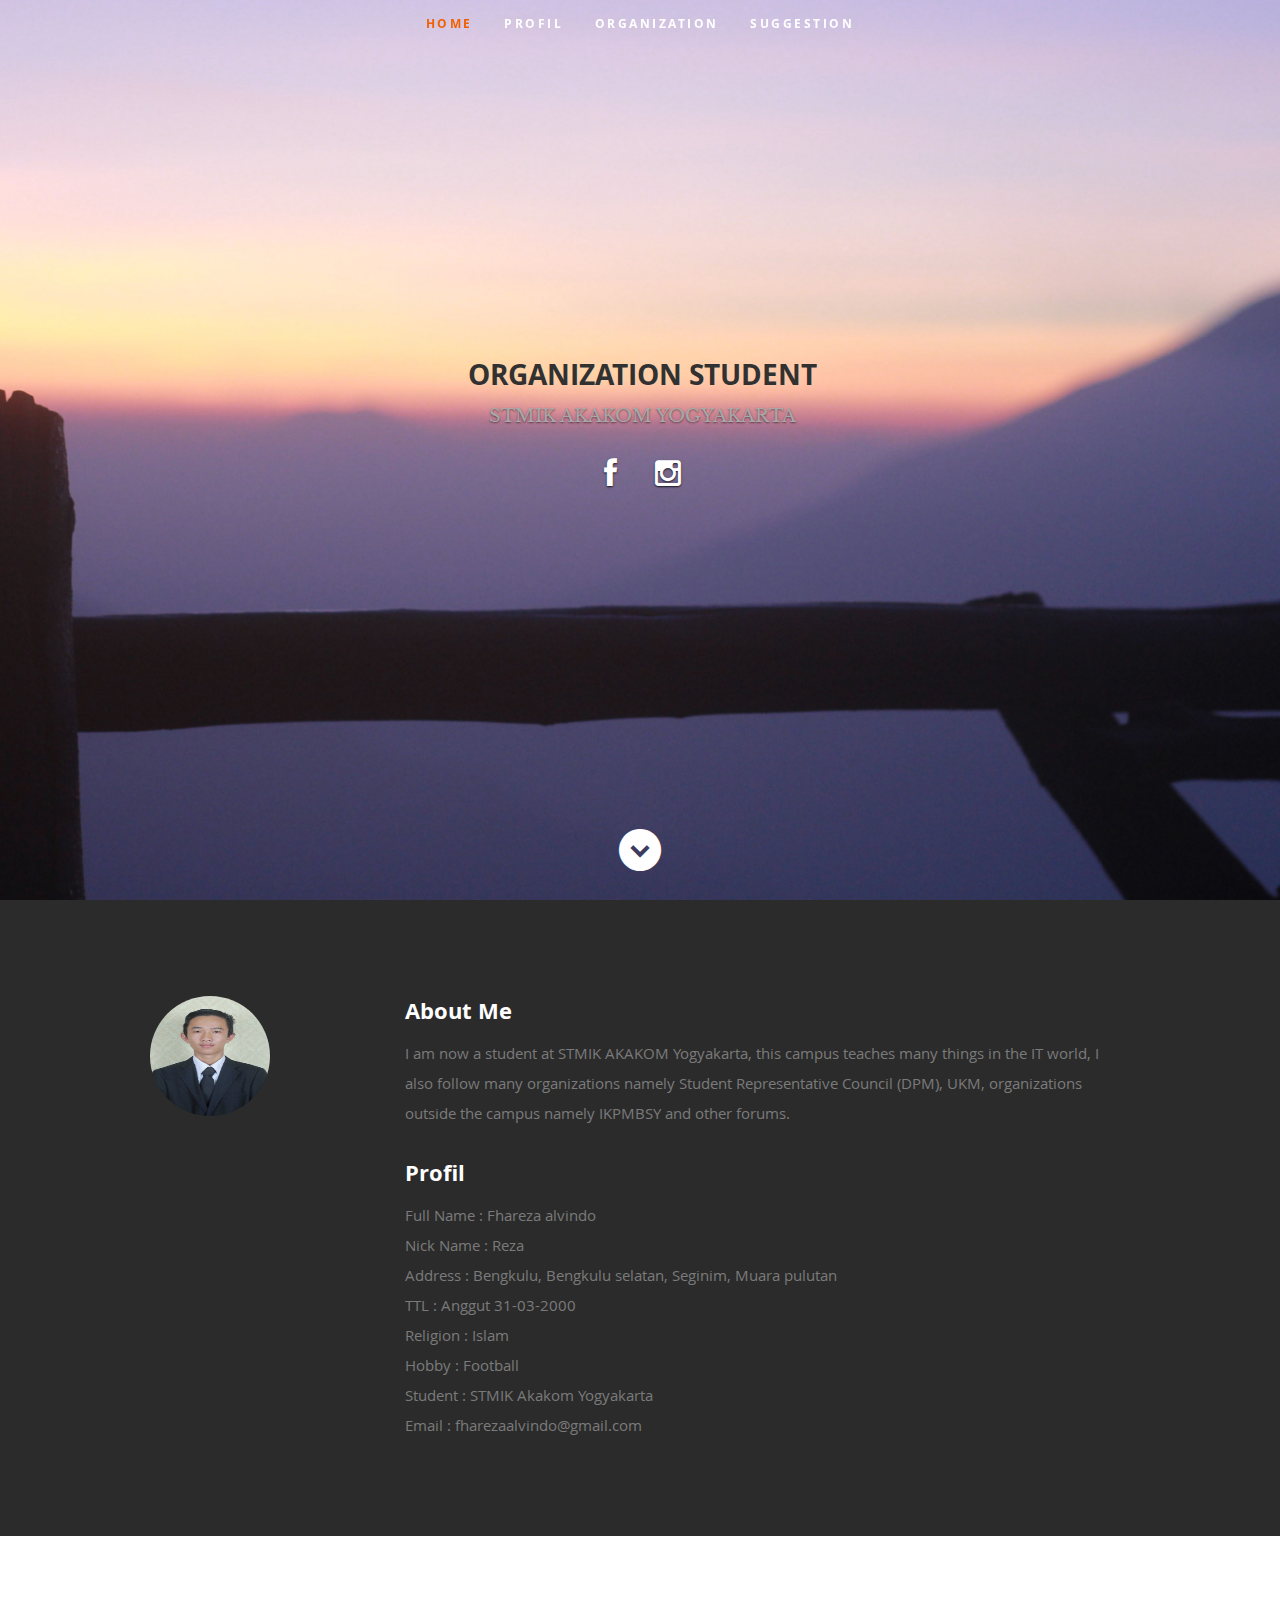
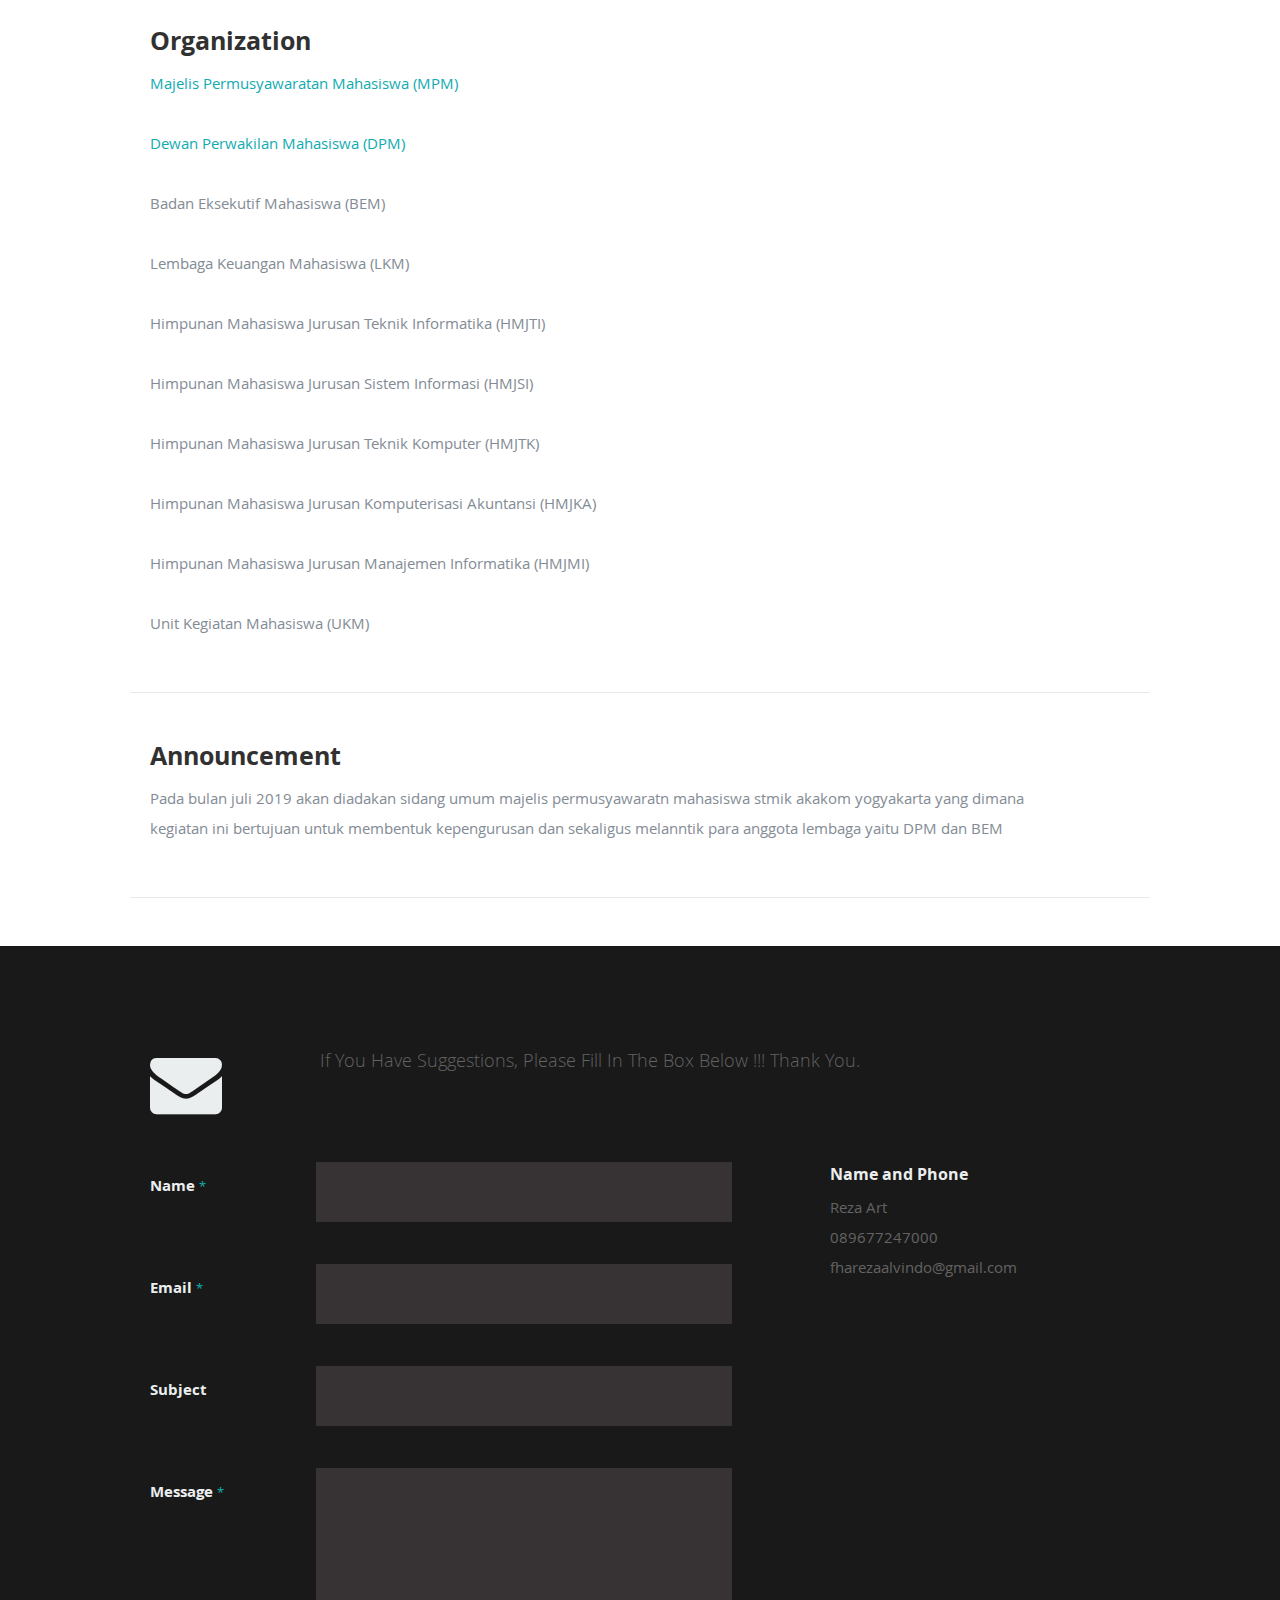
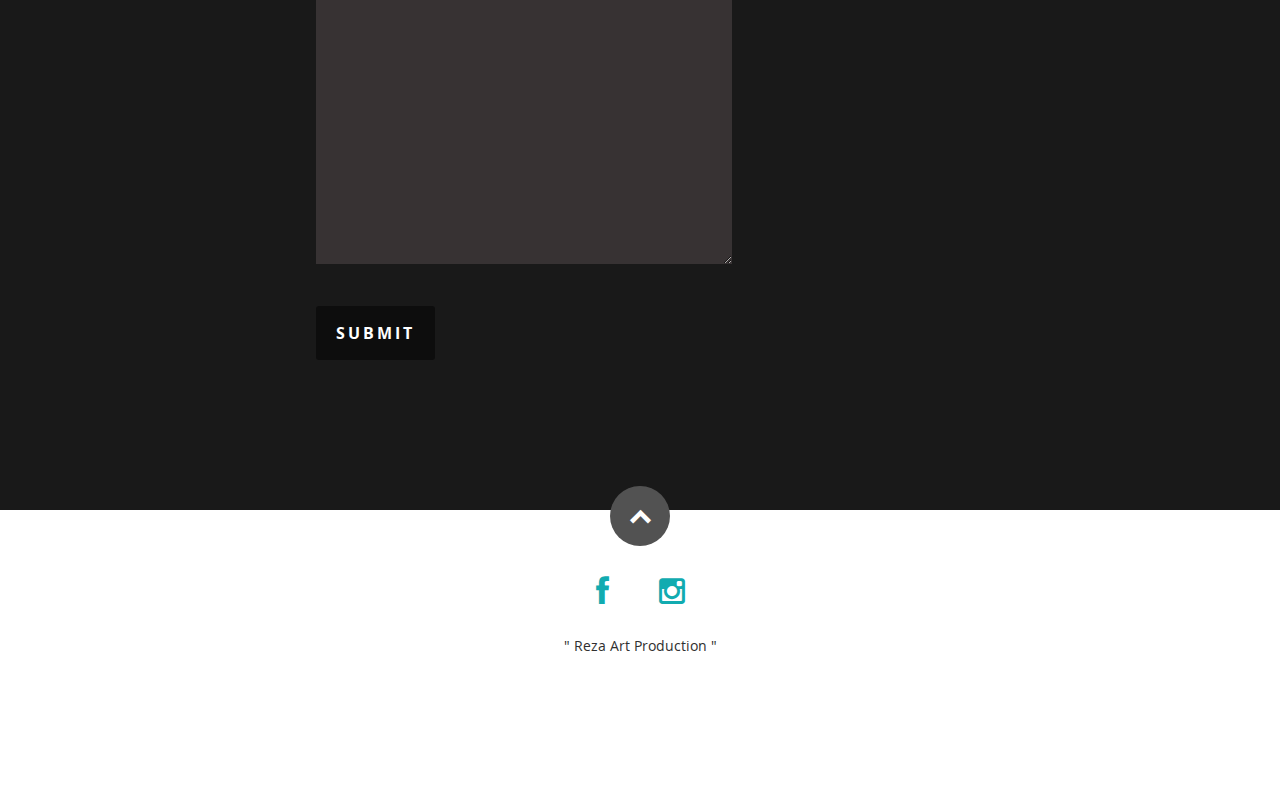
<file: index.html>
<!DOCTYPE html>
<html class="no-js" lang="en">
<head>

   <!--- Basic Page Needs
   ================================================== -->
   <meta charset="utf-8">
	<title>Organization Student</title>
	<meta name="description" content="">
	<meta name="author" content="">

   <!-- Mobile Specific Metas
   ================================================== -->
	<meta name="viewport" content="width=device-width, initial-scale=1, maximum-scale=1">

	<!-- CSS
    ================================================== -->
   <link rel="stylesheet" href="css/default.css">
	<link rel="stylesheet" href="css/layout.css">
   <link rel="stylesheet" href="css/media-queries.css">
   <link rel="stylesheet" href="css/magnific-popup.css">

   <!-- Script
   ================================================== -->
	<script src="js/modernizr.js"></script>

   <!-- Favicons
	================================================== -->
	<link rel="shortcut icon" href="overlay-zoom.png" >

</head>

<body>

   <!-- Header
   ================================================== -->
   <header id="home">

      <nav id="nav-wrap">

         <a class="mobile-btn" href="#nav-wrap" title="Show navigation">Show navigation</a>
	      <a class="mobile-btn" href="#" title="Hide navigation">Hide navigation</a>

         <ul id="nav" class="nav">
            <li class="current"><a class="smoothscroll" href="#home">Home</a></li>
            <li><a class="smoothscroll" href="#about">Profil</a></li>
	         <li><a class="smoothscroll" href="#resume">Organization</a></li>
            <li><a class="smoothscroll" href="#contact">Suggestion</a></li>
         </ul> <!-- end #nav -->

      </nav> <!-- end #nav-wrap -->

      <div class="row banner">
         <div class="banner-text">
            <h2 class="responsive-headline ">ORGANIZATION STUDENT</h2>
            <h3 class="responsive-headline">STMIK AKAKOM YOGYAKARTA</h3>
            <ul class="social">
               <li><a href="#"><i class="fa fa-facebook"></i></a></li>
               <li><a href="#"><i class="fa fa-instagram"></i></a></li>
            </ul>
         </div>
      </div>

      <p class="scrolldown">
         <a class="smoothscroll" href="#about"><i class="icon-down-circle"></i></a>
      </p>

   </header> <!-- Header End -->


   <!-- About Section
   ================================================== -->
   <section id="about">

      <div class="row">

         <div class="three columns">

            <img class="profile-pic"  src="images/baru.jpg" alt="" />

         </div>

         <div class="nine columns main-col">

            <h2>About Me</h2>

            <p>I am now a student at STMIK AKAKOM Yogyakarta, this campus teaches many things in the IT world, I also follow many organizations namely Student Representative Council (DPM), UKM, organizations outside the campus namely IKPMBSY and other forums.
            </p>

            <div class="row">

               <div class="columns Profil">

                  <h2>Profil</h2>
                  <p class="address">
						   <span>Full Name : Fhareza alvindo</span><br>
						   <span>Nick Name : Reza</span><br>
                     <span>Address   : Bengkulu, Bengkulu selatan, Seginim, Muara pulutan</span><br>
						   <span>TTL       : Anggut 31-03-2000</span><br>
                     <span>Religion  : Islam</span><br>
                     <span>Hobby     : Football</span><br>
                     <span>Student   : STMIK Akakom Yogyakarta</span><br>
                     <span>Email     : fharezaalvindo@gmail.com</span>
					   </p>

               </div>

            </div> <!-- end row -->

         </div> <!-- end .main-col -->

      </div>

   </section> <!-- About Section End-->


   <!-- Resume Section
   ================================================== -->
   <section id="resume">

      <!-- Education
      ----------------------------------------------- -->
      <div class="row education">

         <div class="twelve columns main-col">

            <div class="row item">

               <div class="twelve columns">

                  <h3>Organization</h3>
                  <p>
                     <a href="MPM.html"> Majelis Permusyawaratan Mahasiswa (MPM)</a>
                  </p>
                  <p>
                     <a href="DPM.html"> Dewan Perwakilan Mahasiswa (DPM)</a>
                  </p>
                  <p>
                     Badan Eksekutif Mahasiswa (BEM)
                  </p>
                  <p>
                     Lembaga Keuangan Mahasiswa (LKM)
                  </p>
                  <p>
                     Himpunan Mahasiswa Jurusan Teknik Informatika (HMJTI)
                  </p>
                  <p>
                     Himpunan Mahasiswa Jurusan Sistem Informasi (HMJSI)
                  </p>
                  <p>
                     Himpunan Mahasiswa Jurusan Teknik Komputer (HMJTK)
                  </p>
                  <p>
                     Himpunan Mahasiswa Jurusan Komputerisasi Akuntansi (HMJKA)
                  </p>
                  <p>
                     Himpunan Mahasiswa Jurusan Manajemen Informatika (HMJMI)
                  </p>
                  <p>
                     Unit Kegiatan Mahasiswa (UKM)
                  </p>

               </div>

            </div> <!-- item end -->

         </div> <!-- main-col end -->

      </div> <!-- End Education -->


      <!-- Work
      ----------------------------------------------- -->
      <div class="row work">

         <div class="twelve columns main-col">

            <div class="row item">

               <div class="twelve columns">

                  <h3>Announcement</h3>
                  <p>
                  Pada bulan juli 2019 akan diadakan sidang umum majelis permusyawaratn mahasiswa stmik akakom yogyakarta yang dimana kegiatan ini bertujuan untuk membentuk kepengurusan dan sekaligus melanntik para anggota lembaga yaitu DPM dan BEM 
                  </p>

               </div>

            </div> <!-- item end -->

         </div> <!-- main-col end -->

      </div> <!-- End Work -->

   <!-- Contact Section
   ================================================== -->
   <section id="contact">

         <div class="row section-head">

            <div class="two columns header-col">

               <h1><span>Get In Touch.</span></h1>

            </div>

            <div class="ten columns">

                  <p class="lead">If You Have Suggestions, Please Fill In The Box Below !!! Thank You.
                  </p>

            </div>

         </div>

         <div class="row">

            <div class="eight columns">

               <!-- form -->
               <form action="" method="post" id="contactForm" name="contactForm">
               <fieldset>

                  <div>
                     <label for="contactName">Name <span class="required">*</span></label>
                     <input type="text" value="" size="35" id="contactName" name="contactName">
                  </div>

                  <div>
                     <label for="contactEmail">Email <span class="required">*</span></label>
                     <input type="text" value="" size="35" id="contactEmail" name="contactEmail">
                  </div>

                  <div>
                     <label for="contactSubject">Subject</label>
                     <input type="text" value="" size="35" id="contactSubject" name="contactSubject">
                  </div>

                  <div>
                     <label for="contactMessage">Message <span class="required">*</span></label>
                     <textarea cols="50" rows="15" id="contactMessage" name="contactMessage"></textarea>
                  </div>

                  <div>
                     <button class="submit">Submit</button>
                     <span id="image-loader">
                        <img alt="" src="images/loader.gif">
                     </span>
                  </div>

               </fieldset>

               </form> <!-- Form End -->

            </div>


            <aside class="four columns footer-widgets">

               <div class="widget widget_contact">

                  <h4>Name and Phone</h4>
                  <p class="address">
                     Reza Art<br>
                     089677247000<br>
                     <span>fharezaalvindo@gmail.com</span>
                  </p>

               </div>

            </aside>

      </div>

   </section> <!-- Contact Section End-->

   <!-- footer
   ================================================== -->
   <footer>

      <div class="row">

         <div class="twelve columns">

            <ul class="social-links">
               <li><a href="#"><i class="fa fa-facebook"></i></a></li>
               <li><a href="#"><i class="fa fa-instagram"></i></a></li>
            </ul>

            <ul class="name">
               <li> " Reza Art Production " </li>
            </ul>

         </div>

         <div id="go-top"><a class="smoothscroll" title="Back to Top" href="#home"><i class="icon-up-open"></i></a></div>

      </div>

   </footer> <!-- Footer End-->

   <!-- Java Script
   ================================================== -->
   <script src="http://ajax.googleapis.com/ajax/libs/jquery/1.10.2/jquery.min.js"></script>
   <script>window.jQuery || document.write('<script src="js/jquery-1.10.2.min.js"><\/script>')</script>
   <script type="text/javascript" src="js/jquery-migrate-1.2.1.min.js"></script>

   <script src="js/jquery.flexslider.js"></script>
   <script src="js/waypoints.js"></script>
   <script src="js/jquery.fittext.js"></script>
   <script src="js/magnific-popup.js"></script>
   <script src="js/init.js"></script>

</body>

</html>
</file>
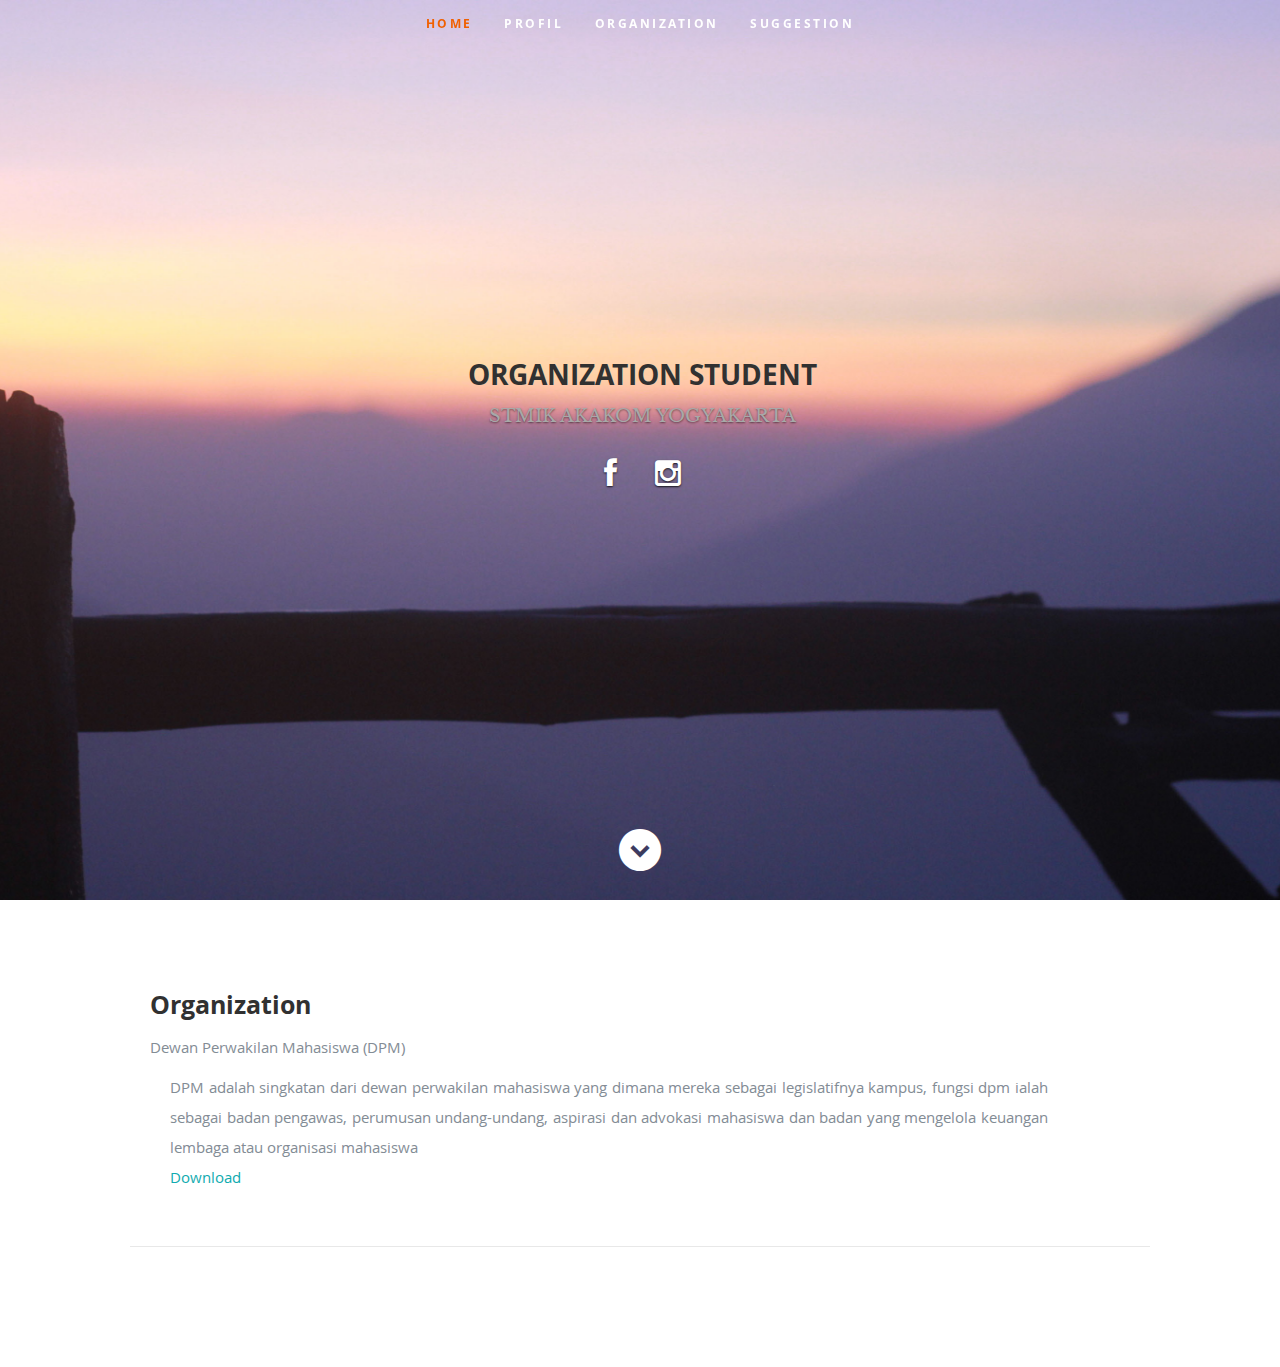
<file: DPM.html>
<!DOCTYPE html>
<html class="no-js" lang="en">
<head>

   <!--- Basic Page Needs
   ================================================== -->
   <meta charset="utf-8">
	<title>Organization Student</title>
	<meta name="description" content="">
	<meta name="author" content="">

   <!-- Mobile Specific Metas
   ================================================== -->
	<meta name="viewport" content="width=device-width, initial-scale=1, maximum-scale=1">

	<!-- CSS
    ================================================== -->
   <link rel="stylesheet" href="css/default.css">
	<link rel="stylesheet" href="css/layout.css">
   <link rel="stylesheet" href="css/media-queries.css">
   <link rel="stylesheet" href="css/magnific-popup.css">

   <!-- Script
   ================================================== -->
	<script src="js/modernizr.js"></script>

   <!-- Favicons
	================================================== -->
	<link rel="shortcut icon" href="overlay-zoom.png" >

</head>

<body>

   <!-- Header
   ================================================== -->
   <header id="home">

      <nav id="nav-wrap">

         <a class="mobile-btn" href="#nav-wrap" title="Show navigation">Show navigation</a>
	      <a class="mobile-btn" href="#" title="Hide navigation">Hide navigation</a>

         <ul id="nav" class="nav">
            <li class="current"><a class="" href="index.html#home">Home</a></li>
            <li><a class="" href="index.html#about">Profil</a></li>
	         <li><a class="smoothscroll" href="#resume">Organization</a></li>
            <li><a class="" href="index.html#contact">Suggestion</a></li>
         </ul> <!-- end #nav -->

      </nav> <!-- end #nav-wrap -->

      <div class="row banner">
         <div class="banner-text">
            <h2 class="responsive-headline">ORGANIZATION STUDENT</h2>
            <h3 class="responsive-headline">STMIK AKAKOM YOGYAKARTA</h3>
            <ul class="social">
               <li><a href="#"><i class="fa fa-facebook"></i></a></li>
               <li><a href="#"><i class="fa fa-instagram"></i></a></li>
            </ul>
         </div>
      </div>

      <p class="scrolldown">
         <a class="smoothscroll" href="#about"><i class="icon-down-circle"></i></a>
      </p>

   </header> <!-- Header End -->

   <!-- Resume Section
   ================================================== -->
   <section id="resume">

      <!-- Education
      ----------------------------------------------- -->
      <div class="row education">

         <div class="twelve columns main-col">

            <div class="row item">

               <div class="twelve columns">

                  <h3>Organization</h3>
                  <p>
                     Dewan Perwakilan Mahasiswa (DPM)
                  </p>
                 <p class="mpm" > DPM adalah singkatan dari dewan perwakilan mahasiswa yang dimana mereka sebagai legislatifnya kampus, fungsi dpm ialah sebagai badan pengawas, perumusan undang-undang, aspirasi dan advokasi mahasiswa dan badan yang mengelola keuangan lembaga atau organisasi mahasiswa <br>
               <a href="fa.docx" class="downdpm">Download</a></p>


               </div>

            </div> <!-- item end -->

         </div> <!-- main-col end -->

      </div> <!-- End Education -->

   <!-- Java Script
   ================================================== -->
   <script src="http://ajax.googleapis.com/ajax/libs/jquery/1.10.2/jquery.min.js"></script>
   <script>window.jQuery || document.write('<script src="js/jquery-1.10.2.min.js"><\/script>')</script>
   <script type="text/javascript" src="js/jquery-migrate-1.2.1.min.js"></script>

   <script src="js/jquery.flexslider.js"></script>
   <script src="js/waypoints.js"></script>
   <script src="js/jquery.fittext.js"></script>
   <script src="js/magnific-popup.js"></script>
   <script src="js/init.js"></script>

</body>

</html>
</file>
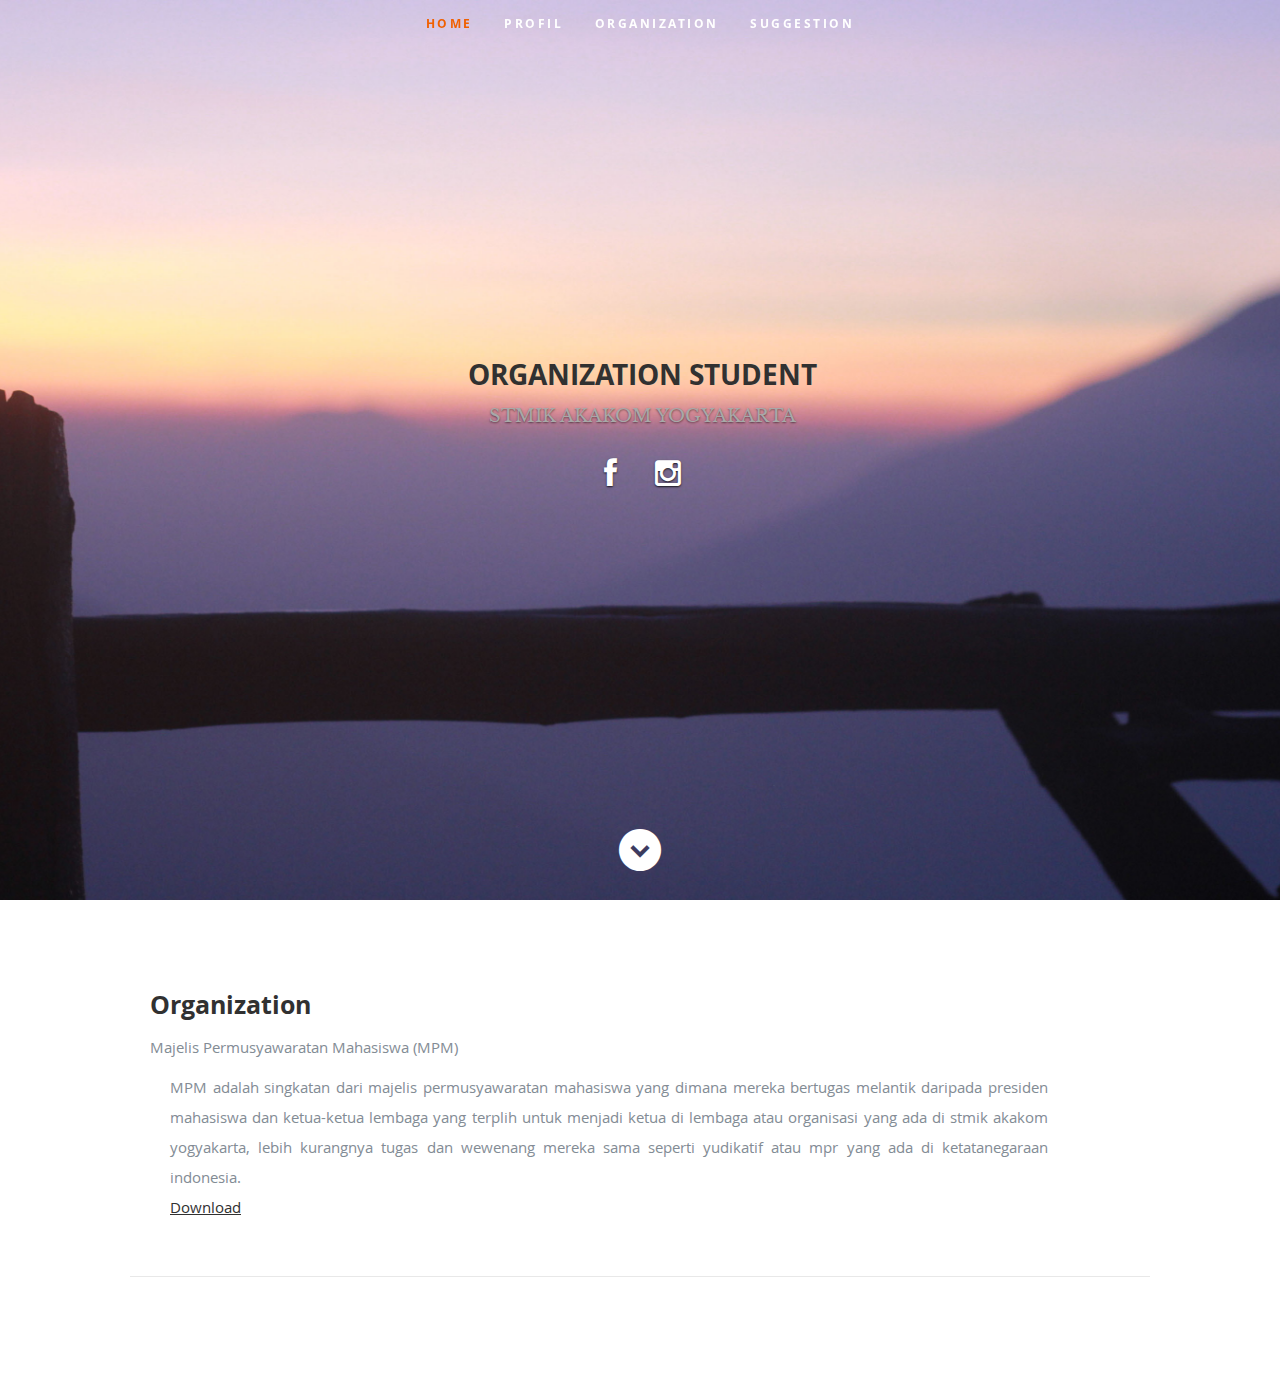
<file: MPM.html>
<!DOCTYPE html>
<html class="no-js" lang="en">
<head>

   <!--- Basic Page Needs
   ================================================== -->
   <meta charset="utf-8">
	<title>Organization Student</title>
	<meta name="description" content="">
	<meta name="author" content="">

   <!-- Mobile Specific Metas
   ================================================== -->
	<meta name="viewport" content="width=device-width, initial-scale=1, maximum-scale=1">

	<!-- CSS
    ================================================== -->
   <link rel="stylesheet" href="css/default.css">
	<link rel="stylesheet" href="css/layout.css">
   <link rel="stylesheet" href="css/media-queries.css">
   <link rel="stylesheet" href="css/magnific-popup.css">

   <!-- Script
   ================================================== -->
	<script src="js/modernizr.js"></script>

   <!-- Favicons
	================================================== -->
	<link rel="shortcut icon" href="overlay-zoom.png" >

</head>

<body>

   <!-- Header
   ================================================== -->
   <header id="home">

      <nav id="nav-wrap">

         <a class="mobile-btn" href="#nav-wrap" title="Show navigation">Show navigation</a>
	      <a class="mobile-btn" href="#" title="Hide navigation">Hide navigation</a>

         <ul id="nav" class="nav">
            <li class="current"><a class="" href="index.html#home">Home</a></li>
            <li><a class="" href="index.html#about">Profil</a></li>
	         <li><a class="smoothscroll" href="#resume">Organization</a></li>
            <li><a class="" href="index.html#contact">Suggestion</a></li>
         </ul> <!-- end #nav -->

      </nav> <!-- end #nav-wrap -->

      <div class="row banner">
         <div class="banner-text">
            <h2 class="responsive-headline">ORGANIZATION STUDENT</h2>
            <h3 class="responsive-headline">STMIK AKAKOM YOGYAKARTA</h3>
            <ul class="social">
               <li><a href="#"><i class="fa fa-facebook"></i></a></li>
               <li><a href="#"><i class="fa fa-instagram"></i></a></li>
            </ul>
         </div>
      </div>

      <p class="scrolldown">
         <a class="smoothscroll" href="#about"><i class="icon-down-circle"></i></a>
      </p>

   </header> <!-- Header End -->

   <!-- Resume Section
   ================================================== -->
   <section id="resume">

      <!-- Education
      ----------------------------------------------- -->
      <div class="row education">

         <div class="twelve columns main-col">

            <div class="row item">

               <div class="twelve columns">

                  <h3>Organization</h3>
                  <p>
                     Majelis Permusyawaratan Mahasiswa (MPM)
                  </p>
                 <p class="mpm" > MPM adalah singkatan dari majelis permusyawaratan mahasiswa yang dimana mereka bertugas melantik daripada presiden mahasiswa dan ketua-ketua lembaga yang terplih untuk menjadi ketua di lembaga atau organisasi yang ada di stmik akakom yogyakarta, lebih kurangnya tugas dan wewenang mereka sama seperti yudikatif atau mpr yang ada di ketatanegaraan indonesia. <br>
               <a href="fa.docx" class="downmpm">Download</a></p>


               </div>

            </div> <!-- item end -->

         </div> <!-- main-col end -->

      </div> <!-- End Education -->

   <!-- Java Script
   ================================================== -->
   <script src="http://ajax.googleapis.com/ajax/libs/jquery/1.10.2/jquery.min.js"></script>
   <script>window.jQuery || document.write('<script src="js/jquery-1.10.2.min.js"><\/script>')</script>
   <script type="text/javascript" src="js/jquery-migrate-1.2.1.min.js"></script>

   <script src="js/jquery.flexslider.js"></script>
   <script src="js/waypoints.js"></script>
   <script src="js/jquery.fittext.js"></script>
   <script src="js/magnific-popup.js"></script>
   <script src="js/init.js"></script>

</body>

</html>
</file>
<file: css/layout.css>
/*
=====================================================================
*   Ceevee v1.0 Layout Stylesheet
*   url: styleshout.com
*   03-18-2014
=====================================================================

   TOC:
   a. General Styles
   b. Header Styles
   c. About Section
   d. Resume Section
   e. Portfolio Section
   f. Call To Action Section
   g. Testimonials Section
   h. Contact Section
   i. Footer

===================================================================== */

/* ------------------------------------------------------------------ */
/* a. General Styles
/* ------------------------------------------------------------------ */

body { background: #0f0f0f; }

/* ------------------------------------------------------------------ */
/* b. Header Styles
/* ------------------------------------------------------------------ */

header {
   position: relative;
   height: 800px;
   min-height: 500px;
   width: 100%;
   background: #161415 url(Perkecil.jpg) no-repeat top center;
   background-size: cover !important;
	-webkit-background-size: cover !important;
   text-align: center;
   overflow: hidden;
}

/* vertically center banner section */
header:before {
   content: '';
   display: inline-block;
   vertical-align: middle;
   height: 100%;
}
header .banner {
   display: inline-block;
   vertical-align: middle;
   margin: 0 auto;
   width: 85%;
   padding-bottom: 30px;s
   text-align: center;
}

header .banner-text { width: 100%; }
header .banner-text h1 {
   font: 90px/1.1em 'opensans-bold', sans-serif;
   color: #fff;
   letter-spacing: -2px;
   margin: 0 auto 18px auto;
   text-shadow: 0px 1px 3px rgba(0, 0, 0, .8);
}
header .banner-text h3 {
   font: 18px/1.9em 'librebaskerville-regular', serif;
   color: #A8A8A8;
   margin: 0 auto;
   width: 70%;
   text-shadow: 0px 1px 2px rgba(0, 0, 0, .5);
}
header .banner-text h3 span,
header .banner-text h3 a {
   color: #fff;
}
header .banner-text hr {
   width: 60%;
   margin: 18px auto 24px auto;
   border-color: #2F2D2E;
   border-color: rgba(150, 150, 150, .1);
}

/* header social links */
header .social {
   margin: 24px 0;
   padding: 0;
   font-size: 30px;
   text-shadow: 0px 1px 2px rgba(0, 0, 0, .8);
}
header .social li {
   display: inline-block;
   margin: 0 15px;
   padding: 0;
}
header .social li a { color: #fff; }
header .social li a:hover { color: #11ABB0; }

/* scrolldown link */
header .scrolldown a {
   position: absolute;
   bottom: 30px;
   left: 50%;
   margin-left: -29px;
   color: #fff;
   display: block;
   height: 42px;
   width: 42px;
   font-size: 42px;
   line-height: 42px;
   color: #fff;
   border-radius: 100%;

   -webkit-transition: all .3s ease-in-out;
   -moz-transition: all .3s ease-in-out;
   -o-transition: all .3s ease-in-out;
   transition: all .3s ease-in-out;
}
header .scrolldown a:hover { color: #11ABB0; }

/* primary navigation
--------------------------------------------------------------------- */
#nav-wrap ul, #nav-wrap li, #nav-wrap a {
	 margin: 0;
	 padding: 0;
	 border: none;
	 outline: none;
}

/* nav-wrap */
#nav-wrap {
   font: 12px 'opensans-bold', sans-serif;
   width: 100%;
   text-transform: uppercase;
   letter-spacing: 2.5px;
   margin: 0 auto;
   z-index: 100;
   position: fixed;
   left: 0;
   top: 0;
}
.opaque { background-color: #333; }

/* hide toggle button */
#nav-wrap > a.mobile-btn { display: none; }

ul#nav {
   min-height: 48px;
   width: auto;

   /* center align the menu */
   text-align: center;
}
ul#nav li {
   position: relative;
   list-style: none;
   height: 48px;
   display: inline-block;
}

/* Links */
ul#nav li a {

/* 8px padding top + 8px padding bottom + 32px line-height = 48px */

   display: inline-block;
   padding: 8px 13px;
   line-height: 32px;
	text-decoration: none;
   text-align: left;
   color: #fff;

	-webkit-transition: color .2s ease-in-out;
	-moz-transition: color .2s ease-in-out;
	-o-transition: color .2s ease-in-out;
	-ms-transition: color .2s ease-in-out;
	transition: color .2s ease-in-out;
}

ul#nav li a:active { background-color: transparent !important; }
ul#nav li.current a { color: #F06000; }


/* ------------------------------------------------------------------ */
/* c. About Section
/* ------------------------------------------------------------------ */

#about {
   background: #2B2B2B;
   padding-top: 96px;
   padding-bottom: 66px;
   overflow: hidden;
}

#about a, #about a:visited  { color: #fff; }
#about a:hover, #about a:focus { color: #11ABB0; }

#about h2 {
   font: 22px/30px 'opensans-bold', sans-serif;
   color: #fff;
   margin-bottom: 12px;
}
#about p {
   line-height: 30px;
   color: #7A7A7A;
}
#about .profile-pic {
   position: relative;
   width: 120px;
   height: 120px;
   border-radius: 100%;
}
#about .contact-details { width: 41.66667%; }
#about .download {
   width: 58.33333%;
   padding-top: 6px;
}
#about .main-col { padding-right: 5%; }
#about .download .button {
   margin-top: 6px;
   background: #444;
}
#about .download .button:hover {
   background: #fff;
   color: #2B2B2B;
}
#about .download .button i {
   margin-right: 15px;
   font-size: 20px;
}


/* ------------------------------------------------------------------ */
/* d. Resume Section
/* ------------------------------------------------------------------ */

#resume {
   background: #fff;
   padding-top: 90px;
   padding-bottom: 72px;
   overflow: hidden;
}

#resume a, #resume a:visited  { color: #11ABB0; }
#resume a:hover, #resume a:focus { color: #313131; }

#resume h1 {
   font: 18px/24px 'opensans-bold', sans-serif;
   text-transform: uppercase;
   letter-spacing: 1px;
}
#resume h1 span {
   border-bottom: 3px solid #11ABB0;
   padding-bottom: 6px;
}
#resume h3 {
   font: 25px/30px 'opensans-bold', sans-serif;
}

#resume .header-col { padding-top: 9px; }
#resume .main-col { padding-right: 10%; }

.education, .work {
   margin-bottom: 48px;
   padding-bottom: 24px;
   border-bottom: 1px solid #E8E8E8;
}
#resume .info {
   font: 16px/24px 'librebaskerville-italic', serif;
   color: #6E7881;
   margin-bottom: 18px;
   margin-top: 9px;
}
#resume .info span {
   margin-right: 5px;
   margin-left: 5px;
}
#resume .date {
   font: 15px/24px 'opensans-regular', sans-serif;
   margin-top: 6px;
}

/*----------------------------------------------*/
/*	Skill Bars
/*----------------------------------------------*/

.bars {
	width: 95%;
	float: left;
	padding: 0;
	text-align: left;
}
.bars .skills {
  	margin-top: 36px;
   list-style: none;
}
.bars li {
   position: relative;
  	margin-bottom: 60px;
  	background: #ccc;
  	height: 42px;
  	border-radius: 3px;
}
.bars li em {
	font: 15px 'opensans-bold', sans-serif;
   color: #313131;
	text-transform: uppercase;
   letter-spacing: 2px;
	font-weight: normal;
   position: relative;
	top: -36px;
}
.bar-expand {
   position: absolute;
   left: 0;
   top: 0;

   margin: 0;
   padding-right: 24px;
  	background: #313131;
   display: inline-block;
  	height: 42px;
   line-height: 42px;
   border-radius: 3px 0 0 3px;
}

.photoshop {
  	width: 60%;
  	-moz-animation: photoshop 2s ease;
  	-webkit-animation: photoshop 2s ease;
}
.illustrator {
  	width: 55%;
  	-moz-animation: illustrator 2s ease;
  	-webkit-animation: illustrator 2s ease;
}
.wordpress {
  	width: 50%;
  	-moz-animation: wordpress 2s ease;
  	-webkit-animation: wordpress 2s ease;
}
.css {
  	width: 90%;
  	-moz-animation: css 2s ease;
  	-webkit-animation: css 2s ease;
}
.html5 {
  	width: 80%;
  	-moz-animation: html5 2s ease;
  	-webkit-animation: html5 2s ease;
}
.jquery {
  	width: 50%;
  	-moz-animation: jquery 2s ease;
  	-webkit-animation: jquery 2s ease;
}

@-moz-keyframes photoshop {
  0%   { width: 0px;  }
  100% { width: 60%;  }
}
@-moz-keyframes illustrator {
  0%   { width: 0px;  }
  100% { width: 55%;  }
}
@-moz-keyframes wordpress {
  0%   { width: 0px;  }
  100% { width: 50%;  }
}
@-moz-keyframes css {
  0%   { width: 0px;  }
  100% { width: 90%;  }
}
@-moz-keyframes html5 {
  0%   { width: 0px;  }
  100% { width: 80%;  }
}
@-moz-keyframes jquery {
  0%   { width: 0px;  }
  100% { width: 50%;  }
}

@-webkit-keyframes photoshop {
  0%   { width: 0px;  }
  100% { width: 60%;  }
}
@-webkit-keyframes illustrator {
  0%   { width: 0px;  }
  100% { width: 55%;  }
}
@-webkit-keyframes wordpress {
  0%   { width: 0px;  }
  100% { width: 50%;  }
}
@-webkit-keyframes css {
  0%   { width: 0px;  }
  100% { width: 90%;  }
}
@-webkit-keyframes html5 {
  0%   { width: 0px;  }
  100% { width: 80%;  }
}
@-webkit-keyframes jquery {
  0%   { width: 0px;  }
  100% { width: 50%;  }
}

/* ------------------------------------------------------------------ */
/* e. Portfolio Section
/* ------------------------------------------------------------------ */

#portfolio {
   background: #ebeeee;
   padding-top: 90px;
   padding-bottom: 60px;
}
#portfolio h1 {
   font: 15px/24px 'opensans-semibold', sans-serif;
   text-transform: uppercase;
   letter-spacing: 1px;
   text-align: center;
   margin-bottom: 48px;
   color: #95A3A3;
}

/* Portfolio Content */
#portfolio-wrapper .columns { margin-bottom: 36px; }
.portfolio-item .item-wrap {
   background: #fff;
   overflow: hidden;
   position: relative;

   -webkit-transition: all 0.3s ease-in-out;
	-moz-transition: all 0.3s ease-in-out;
	-o-transition: all 0.3s ease-in-out;
	-ms-transition: all 0.3s ease-in-out;
	transition: all 0.3s ease-in-out;
}
.portfolio-item .item-wrap a {
   display: block;
   cursor: pointer;
}

/* overlay */
.portfolio-item .item-wrap .overlay {
   position: absolute;
   left: 0;
   top: 0;
   width: 100%;
   height: 100%;

	opacity: 0;
	-moz-opacity: 0;
	filter:alpha(opacity=0);

   -webkit-transition: opacity 0.3s ease-in-out;
	-moz-transition: opacity 0.3s ease-in-out;
	-o-transition: opacity 0.3s ease-in-out;
	transition: opacity 0.3s ease-in-out;

   background: url(../images/overlay-bg.png) repeat;
}
.portfolio-item .item-wrap .link-icon {
   display: block;
   color: #fff;
   height: 30px;
   width: 30px;
   font-size: 18px;
   line-height: 30px;
   text-align: center;

   opacity: 0;
	-moz-opacity: 0;
	filter:alpha(opacity=0);

   -webkit-transition: opacity 0.3s ease-in-out;
	-moz-transition: opacity 0.3s ease-in-out;
	-o-transition: opacity 0.3s ease-in-out;
	transition: opacity 0.3s ease-in-out;

   position: absolute;
   top: 50%;
   left: 50%;
   margin-left: -15px;
   margin-top: -15px;
}
.portfolio-item .item-wrap img {
   vertical-align: bottom;
}
.portfolio-item .portfolio-item-meta { padding: 18px }
.portfolio-item .portfolio-item-meta h5 {
   font: 14px/21px 'opensans-bold', sans-serif;
   color: #fff;
}
.portfolio-item .portfolio-item-meta p {
   font: 12px/18px 'opensans-light', sans-serif;
   color: #c6c7c7;
   margin-bottom: 0;
}

/* on hover */
.portfolio-item:hover .overlay {
	opacity: 1;
	-moz-opacity: 1;
	filter:alpha(opacity=100);
}
.portfolio-item:hover .link-icon {
   opacity: 1;
	-moz-opacity: 1;
	filter:alpha(opacity=100);
}

/* popup modal */
.popup-modal {
	max-width: 550px;
	background: #fff;
	position: relative;
	margin: 0 auto;
}
.popup-modal .description-box { padding: 12px 36px 18px 36px; }
.popup-modal .description-box h4 {
   font: 15px/24px 'opensans-bold', sans-serif;
	margin-bottom: 12px;
   color: #111;
}
.popup-modal .description-box p {
	font: 14px/24px 'opensans-regular', sans-serif;
   color: #A1A1A1;
   margin-bottom: 12px;
}
.popup-modal .description-box .categories {
   font: 11px/21px 'opensans-light', sans-serif;
   color: #A1A1A1;
   text-transform: uppercase;
   letter-spacing: 2px;
   display: block;
   text-align: left;
}
.popup-modal .description-box .categories i {
   margin-right: 8px;
}
.popup-modal .link-box {
   padding: 18px 36px;
   background: #111;
   text-align: left;
}
.popup-modal .link-box a {
   color: #fff;
	font: 11px/21px 'opensans-bold', sans-serif;
	text-transform: uppercase;
   letter-spacing: 3px;
   cursor: pointer;
}
.popup-modal a:hover {	color: #00CCCC; }
.popup-modal a.popup-modal-dismiss { margin-left: 24px; }


/* fadein/fadeout effect for modal popup
/* ------------------------------------------------------------------ */

/* content at start */
.mfp-fade.mfp-wrap .mfp-content .popup-modal {
   opacity: 0;
   -webkit-transition: all 200ms ease-in-out;
	-moz-transition: all 200ms ease-in-out;
	-o-transition: all 200ms ease-in-out;
	-ms-transition: all 200ms ease-in-out;
   transition: all 200ms ease-in-out;
}
/* content fadein */
.mfp-fade.mfp-wrap.mfp-ready .mfp-content .popup-modal {
   opacity: 1;
}
/* content fadeout */
.mfp-fade.mfp-wrap.mfp-removing .mfp-content .popup-modal {
   opacity: 0;
}

/* ------------------------------------------------------------------ */
/* f. Call To Action Section
/* ------------------------------------------------------------------ */

#call-to-action {
   background: #212121;
   padding-top: 66px;
   padding-bottom: 48px;
}
#call-to-action h1 {
   font: 18px/24px 'opensans-bold', sans-serif;
   text-transform: uppercase;
   letter-spacing: 3px;
   color: #fff;
}
#call-to-action h1 span { display: none; }
#call-to-action .header-col h1:before {
   font-family: 'FontAwesome';
   content: "\f0ac";
	padding-right: 10px;
	font-size: 72px;
   line-height: 72px;
   text-align: left;
   float: left;
   color: #fff;
}
#call-to-action .action {
   margin-top: 12px;
}
#call-to-action h2 {
   font: 28px/36px 'opensans-bold', sans-serif;
   color: #EBEEEE;
   margin-bottom: 6px;
}
#call-to-action h2 a {
   color: inherit;
}
#call-to-action p {
   color: #636363;
   font-size: 17px;
}
/*#
call-to-action .button {
	color:#fff;
   background: #0D0D0D;
}
*/
#call-to-action .button:hover,
#call-to-action .button:active {
   background: #FFFFFF;
   color: #0D0D0D;
}
#call-to-action p span {
	font-family: 'opensans-semibold', sans-serif; 
	color: #D8D8D8;
}

/* ------------------------------------------------------------------
/* g. Testimonials
/* ------------------------------------------------------------------ */

#testimonials {
   background: #1F1F1F url(../images/testimonials-bg.jpg) no-repeat center center;
   background-size: cover !important;
	-webkit-background-size: cover !important;
   background-attachment: fixed;

   position: relative;
   min-height: 200px;
   width: 100%;
   overflow: hidden;
}
#testimonials .text-container {
   padding-top: 96px;
   padding-bottom: 66px;
}
#testimonials h1 {
   font: 18px/24px 'opensans-bold', sans-serif;   
   text-transform: uppercase;
   letter-spacing: 3px;
   color: #fff;
}
#testimonials h1 span { display: none; }
#testimonials .header-col { padding-top: 9px; }
#testimonials .header-col h1:before {
   font-family: 'FontAwesome';
   content: "\f10d";
	padding-right: 10px;
	font-size: 72px;
   line-height: 72px;
   text-align: left;
   float: left;
   color: #fff;
}

/*	Blockquotes */
#testimonials blockquote {
   margin: 0 0px 30px 0px;
   padding-left: 0;
   position: relative;
   text-shadow: 0px 1px 3px rgba(0, 0, 0, 1);
}
#testimonials blockquote:before { content: none; }
#testimonials blockquote p {
   font-family: 'librebaskerville-italic', serif;
   padding: 0;
   font-size: 24px;
   line-height: 48px;
   color: #fff
}
#testimonials blockquote cite {
   display: block;
   font-size: 12px;
   font-style: normal;
   line-height: 18px;
   color: #fff;
}
#testimonials blockquote cite:before { content: "\2014 \0020"; }
#testimonials blockquote cite a,
#testimonials blockquote cite a:visited { color: #8B9798; border: none }

/* Flex Slider
/* ------------------------------------------------------------------ */

/* Reset */
.flexslider a:active,
.flexslider a:focus  { outline: none; }
.slides,
.flex-control-nav,
.flex-direction-nav { margin: 0; padding: 0; list-style: none; }
.slides li { margin: 0; padding: 0;}

/* Necessary Styles */
.flexslider {
   position: relative;
   zoom: 1;
   margin: 0;
   padding: 0;
}
.flexslider .slides { zoom: 1; }
.flexslider .slides > li { position: relative; }

/* Hide the slides before the JS is loaded. Avoids image jumping */
.flexslider .slides > li { display: none; -webkit-backface-visibility: hidden; }
/* Suggested container for slide animation setups. Can replace this with your own */
.flex-container { zoom: 1; position: relative; }

/* Clearfix for .slides */
.slides:before,
.slides:after {
   content: " ";
   display: table;
}
.slides:after {
   clear: both;
}

/* No JavaScript Fallback */
/* If you are not using another script, such as Modernizr, make sure you
 * include js that eliminates this class on page load */
.no-js .slides > li:first-child { display: block; }

/* Slider Styles */
.slides { zoom: 1; }
.slides > li {
   /*margin-right: 5px; */
   overflow: hidden;
}

/* Control Nav */
.flex-control-nav {
    width: 100%;
    position: absolute;
    bottom: -20px;
    text-align: left;
}
.flex-control-nav li {
    margin: 0 6px;
    display: inline-block;
    zoom: 1;
    *display: inline;
}
.flex-control-paging li a {
    width: 12px;
    height: 12px;
    display: block;
    background: #ddd;
    background: rgba(255, 255, 255, .3);
    cursor: pointer;
    text-indent: -9999px;
    -webkit-border-radius: 20px;
    -moz-border-radius: 20px;
    -o-border-radius: 20px;
    border-radius: 20px;
    box-shadow: inset 0 0 3px rgba(255, 255, 255, .3);
}
.flex-control-paging li a:hover {
    background: #CCC;
    background: rgba(255, 255, 255, .7);
}
.flex-control-paging li a.flex-active {
    background: #fff;
    background: rgba(255, 255, 255, .9);
    cursor: default;
}

/* ------------------------------------------------------------------ */
/* h. Contact Section
/* ------------------------------------------------------------------ */

#contact {
   background: #191919;
   padding-top: 96px;
   padding-bottom: 102px;
   color: #636363;
}
#contact .section-head { margin-bottom: 42px; }

#contact a, #contact a:visited  { color: #11ABB0; }
#contact a:hover, #contact a:focus { color: #fff; }

#contact h1 {
   font: 18px/24px 'opensans-bold', sans-serif;
   text-transform: uppercase;
   letter-spacing: 3px;
   color: #EBEEEE;
   margin-bottom: 6px;
}
#contact h1 span { display: none; }
#contact h1:before {
   font-family: 'FontAwesome';
   content: "\f0e0";
	padding-right: 10px;
	font-size: 72px;
   line-height: 72px;
   text-align: left;
   float: left;
   color: #ebeeee;
}

#contact h4 {
   font: 16px/24px 'opensans-bold', sans-serif;
   color: #EBEEEE;
   margin-bottom: 6px;
}
#contact p.lead {
   font: 18px/36px 'opensans-light', sans-serif;
   padding-right: 3%;
}
#contact .header-col { padding-top: 6px; }


/* contact form */
#contact form { margin-bottom: 30px; }
#contact label {
   font: 15px/24px 'opensans-bold', sans-serif;
   margin: 12px 0;
   color: #EBEEEE;
	display: inline-block;
	float: left;
   width: 26%;
}
#contact input,
#contact textarea,
#contact select {
   padding: 18px 20px;
	color: #eee;
	background: #373233;
	margin-bottom: 42px;
	border: 0;
	outline: none;
   font-size: 15px;
   line-height: 24px;
   width: 65%;
}
#contact input:focus,
#contact textarea:focus,
#contact select:focus {
	color: #fff;
	background-color: #11ABB0;
}
#contact button.submit {
	text-transform: uppercase;
	letter-spacing: 3px;
	color:#fff;
   background: #0D0D0D;
	border: none;
   cursor: pointer;
   height: auto;
   display: inline-block;
	border-radius: 3px;
   margin-left: 26%;
}
#contact button.submit:hover {
	color: #0D0D0D;
	background: #fff;
}
#contact span.required {
	color: #11ABB0;
	font-size: 13px;
}
#message-warning, #message-success {
   display: none;
	background: #0F0F0F;
	padding: 24px 24px;
	margin-bottom: 36px;
   width: 65%;
   margin-left: 26%;
}
#message-warning { color: #D72828; }
#message-success { color: #11ABB0; }

#message-warning i,
#message-success i {
   margin-right: 10px;
}
#image-loader {
   display: none;
   position: relative;
   left: 18px;
   top: 17px;
}


/* Twitter Feed */
#twitter {
   margin-top: 12px;
   padding: 0;
}
#twitter li {
   margin: 6px 0px 12px 0;
   line-height: 30px;
}
#twitter li span {
   display: block;
}
#twitter li b a {
   font: 13px/36px 'opensans-regular', Sans-serif;
   color: #474747 !important;
   border: none;
}


/* ------------------------------------------------------------------ */
/* i. Footer
/* ------------------------------------------------------------------ */

footer {
   padding-top: 48px;
   margin-bottom: 48px;
   color: #303030;
   font-size: 14px;
   text-align: center;
   position: relative;
}

footer a, footer a:visited { color: #525252; }
footer a:hover, footer a:focus { color: #fff; }

/* copyright */
footer .copyright {
    margin: 0;
    padding: 0;
 }
footer .copyright li {
    display: inline-block;
    margin: 0;
    padding: 0;
    line-height: 24px;
}
.ie footer .copyright li {
   display: inline;
}
footer .copyright li:before {
    content: "\2022";
    padding-left: 10px;
    padding-right: 10px;
    color: #095153;
}
footer .copyright  li:first-child:before {
    display: none;
}

/* social links */
footer .social-links {
   margin: 18px 0 30px 0;
   padding: 0;
   font-size: 30px;
}
footer .social-links li {
    display: inline-block;
    margin: 0;
    padding: 0;
    margin-left: 42px;
    color: #F06000;
}

footer .social-links li:first-child { margin-left: 0; }

/* Go To Top Button */
#go-top {
	position: absolute;
	top: -24px;
   left: 50%;
   margin-left: -30px;
}
#go-top a {
	text-decoration: none;
	border: 0 none;
	display: block;
	width: 60px;
	height: 60px;
	background-color: #525252;

	-webkit-transition: all 0.2s ease-in-out;
   -moz-transition: all 0.2s ease-in-out;
   -o-transition: all 0.2s ease-in-out;
   -ms-transition: all 0.2s ease-in-out;
   transition: all 0.2s ease-in-out;

   color: #fff;
   font-size: 21px;
   line-height: 60px;
 	border-radius: 100%;
}
#go-top a:hover { background-color: #0F9095; }
</file>
<file: css/media-queries.css>
/* ==================================================================

*   Ceevee Media Queries
*   url: styleshout.com
*   03-18-2014

/* ================================================================== */


/* screenwidth less than 1024px
--------------------------------------------------------------------- */
@media only screen and (max-width: 1024px) {

    /* header styles
   ------------------------------------------------------------------ */
   header .banner-text h1 {
      font: 80px/1.1em 'opensans-bold', sans-serif;
      letter-spacing: -1px;
      margin: 0 auto 12px auto;
   }

}

/* screenwidth less than 900px
--------------------------------------------------------------------- */
@media only screen and (max-width: 900px) {

    /* header styles
   ------------------------------------------------------------------ */
   header .banner { padding-bottom: 12px; }
   header .banner-text h1 {
      font: 78px/1.1em 'opensans-bold', sans-serif;
      letter-spacing: -1px;      
   }
   header .banner-text h3 {
      font: 17px/1.9em 'librebaskerville-regular', serif;
      width: 80%;
   }
   header .banner-text hr {
      width: 65%;
      margin: 12px auto;
   }
   /* nav-wrap */
   #nav-wrap {
      font: 11px 'opensans-bold', sans-serif;
      letter-spacing: 1.5px;
   }


   /* About Section
   ------------------------------------------------------------------- */
   #about .profile-pic {
      width: 114px;
      height: 114px;
      margin-left: 12px;
   }
   #about .contact-details { width: 50%; }
   #about .download { width: 50%; }

   /* Resume Section
   ------------------------------------------------------------------- */
   #resume h1 { font: 16px/24px 'opensans-bold', sans-serif; }
   #resume .main-col { padding-right: 5%; }   

   /* Testimonials Section
   ------------------------------------------------------------------- */
   #testimonials .header-col h1:before {
      font-size: 66px;
      line-height: 66px;
   }
   #testimonials blockquote p {
      font-size: 22px;
      line-height: 46px;      
   }

    /* Call to Action Section
   ------------------------------------------------------------------- */
   #call-to-action .header-col h1:before {
      font-size: 66px;
      line-height: 66px;
   }

   /* Contact Section
   ------------------------------------------------------------------- */
   #contact .section-head { margin-bottom: 30px; }
   #contact .header-col h1:before {
      font-size: 66px;
      line-height: 66px;
   }
   #contact .section-head p.lead { font: 17px/33px opensans-light, sans-serif; }


}

/* mobile wide/smaller tablets
---------------------------------------------------------------------- */

@media only screen and (max-width: 767px) {

   /* mobile navigation
   -------------------------------------------------------------------- */
   #nav-wrap {
      font: 12px 'opensans-bold', sans-serif;
      background: transparent !important;
      letter-spacing: 1.5px;  
      width: auto;
      position: fixed;
      top: 0;
      right: 0;
   }
   #nav-wrap > a {
	   width: 48px;
		height: 48px;
		text-align: left;
		background-color: #CC5200;
		position: relative;
      border: none;
      float: right;

      font: 0/0 a;
      text-shadow: none;
      color: transparent;

      position: relative;
      top: 0px;
      right: 30px;
   }

	#nav-wrap > a:before,
   #nav-wrap > a:after {
	   position: absolute;
		border: 2px solid #fff;
		top: 35%;
		left: 25%;
		right: 25%;
		content: '';
	}
   #nav-wrap > a:after { top: 60%; }

   /* toggle buttons */
	#nav-wrap:not( :target ) > a:first-of-type,
	#nav-wrap:target > a:last-of-type  {
	   display: block;
	}

   /* hide menu panel */
   #nav-wrap ul#nav {
      height: auto;
		display: none;
      clear: both;
      width: auto; 
      float: right;     

      position: relative;
      top: 12px;
      right: 0;
   }

   /* display menu panels */
	#nav-wrap:target > ul#nav	{
	   display: block;
      padding: 30px 20px 48px 20px;
      background: #1f2024;
      margin: 0 30px;
      clear: both;
   }

   ul#nav li {
      display: block;
      height: auto;      
      margin: 0 auto; 
      padding: 0 4%;           
      text-align: left;
      border-bottom: 1px solid #2D2E34;
      border-bottom-style: dotted; 
   }
  
   ul#nav li a {  
      display: block;    
      margin: 0;
      padding: 0;      
      margin: 12px 0; 
      line-height: 16px; /* reset line-height from 48px */
      border: none;
   }  


   /* Header Styles
   -------------------------------------------------------------------- */
   header .banner {
      padding-bottom: 12px;
      padding-top: 6px;
   }
   header .banner-text h1 { font: 68px/1.1em 'opensans-bold', sans-serif; }
   header .banner-text h3 {
      font: 16px/1.9em 'librebaskerville-regular', serif;
      width: 85%;
   }
   header .banner-text hr {
      width: 80%;
      margin: 18px auto;
   }

   /* header social links */
   header .social {
      margin: 18px 0 24px 0;
      font-size: 24px;
      line-height: 36px;      
   }
   header .social li { margin: 0 10px; }

    /* scrolldown link */
   header .scrolldown { display: none; }


   /* About Section
   -------------------------------------------------------------------- */
   #about .profile-pic { display: none; }
   #about .download .button {
      width: 100%;
      text-align: center;
      padding: 15px 20px;
   }
   #about .main-col { padding-right: 30px; }


   /* Resume Section
   --------------------------------------------------------------------- */
   #resume .header-col {
      padding-top: 0;
      margin-bottom: 48px;
      text-align: center;
   }
   #resume h1 { letter-spacing: 3px; }
   #resume .main-col { padding-right: 30px; }
   #resume h3, #resume .info { text-align: center; }
      
   .bars { width: 100%; }


   /* Call To Action Section
   /* ----------------------------------------------------------------- */
   #call-to-action { text-align: center; }
   #call-to-action h1 {
      font: 16px/24px 'opensans-bold', sans-serif;
      text-align: center;
      margin-bottom: 30px;
      text-shadow: 0px 1px 3px rgba(0, 0, 0, 1);
   }
   #call-to-action h1 span { display: block; }
   #call-to-action .header-col h1:before { content: none; }
   #call-to-action p { font-size: 15px; }


   /* Portfolio Section
   /* ----------------------------------------------------------------- */
   #portfolio-wrapper .columns { margin-bottom: 40px; }
   .popup-modal {	max-width: 85%; }


   /* Testimonials Section
   ----------------------------------------------------------------------- */
   #testimonials .text-container { text-align: center; }
   #testimonials h1 {
      font: 16px/24px 'opensans-bold', sans-serif;
      text-align: center;
      margin-bottom: 30px;
      text-shadow: 0px 1px 3px rgba(0, 0, 0, 1);
   }
   #testimonials h1 span { display: block; }
   #testimonials .header-col h1:before { content: none; }
   #testimonials blockquote { padding-bottom: 24px; }
   #testimonials blockquote p {
      font-size: 20px;
      line-height: 42px;      
   }

   /* Control Nav */
   .flex-control-nav {
      text-align: center;
      margin-left: -30px;
   }


   /* contact Section
   ----------------------------------------------------------------------- */
   #contact { padding-bottom: 66px; }
   #contact .section-head { margin-bottom: 12px; }
   #contact .section-head h1 {
      font: 16px/24px 'opensans-bold', sans-serif;            
      text-align: center;   
      margin-bottom: 30px;
      text-shadow: 0px 1px 3px rgba(0, 0, 0, 1);
   }  
   #contact h1 span { display: block; }
   #contact .header-col { padding-top: 0; }
   #contact .header-col h1:before { content: none;	}
   #contact .section-head p.lead { text-align: center;}

   /* form */
   #contact label {
      float: none;
      width: 100%;
   }
   #contact input,
   #contact textarea,
   #contact select {
     	margin-bottom: 6px;    	
      width: 100%;
   }
   #contact button.submit { margin: 30px 0 24px 0; }
   #message-warning, #message-success {
      width: 100%;
      margin-left: 0;
   }


   /* footer
   ------------------------------------------------------------------------ */
  
   /* copyright */
   footer .copyright li:before { content: none; }
   footer .copyright li { margin-right: 12px; }

   /* social links */
   footer .social-links { font-size: 22px; }
   footer .social-links li { margin-left: 18px; }

   /* Go To Top Button */
   #go-top { margin-left: -22px; }
   #go-top a {
   	width: 54px;
   	height: 54px;
      font-size: 18px;
      line-height: 54px;
   }


}

/* mobile narrow
  -------------------------------------------------------------------------- */

@media only screen and (max-width: 480px) {

   /* mobile navigation
   -------------------------------------------------------------------- */
   #nav-wrap ul#nav { width: auto; float: none; }

   /* header styles
   -------------------------------------------------------------------- */
   header .banner { padding-top: 24px; }
   header .banner-text h1 {
      font: 40px/1.1em 'opensans-bold', sans-serif;      
      margin: 0 auto 24px auto;
   }
   header .banner-text h3 {
      font: 14px/1.9em 'librebaskerville-regular', sans-serif;
      width: 90%;
   }
  
   /* header social links */
   header .social { font-size: 20px;}
   header .social li { margin: 0 6px; }

   /* footer
   ------------------------------------------------------------------------ */

   /* social links */
   footer .social-links { font-size: 20px; }
   footer .social-links li { margin-left: 14px; }   

}
</file>
<file: css/default.css>
/* a. Webfonts and Icon fonts
 ------------------------------------------------------------------ */

@import url("fonts.css");
@import url("fontello/css/fontello.css");
@import url("font-awesome/css/font-awesome.min.css");

/* ------------------------------------------------------------------
/* b. Reset
      Adapted from:
      Normalize.css - https://github.com/necolas/normalize.css/
      HTML5 Doctor Reset - html5doctor.com/html-5-reset-stylesheet/
/* ------------------------------------------------------------------ */

html, body, div, span, object, iframe,
h1, h2, h3, h4, h5, h6, p, blockquote, pre,
abbr, address, cite, code,
del, dfn, em, img, ins, kbd, q, samp,
small, strong, sub, sup, var,
b, i,
dl, dt, dd, ol, ul, li,
fieldset, form, label, legend,
table, caption, tbody, tfoot, thead, tr, th, td,
article, aside, canvas, details, figcaption, figure,
footer, header, hgroup, menu, nav, section, summary,
time, mark, audio, video {
   margin: 0;
   padding: 0;
   border: 0;
   outline: 0;
   font-size: 100%;
   vertical-align: baseline;
   background: transparent;
}

article,aside,details,figcaption,figure,
footer,header,hgroup,menu,nav,section {
   display: block;
}

audio,
canvas,
video {
   display: inline-block;
}

audio:not([controls]) {
   display: none;
   height: 0;
}

[hidden] { display: none; }

code, kbd, pre, samp {
   font-family: monospace, serif;
   font-size: 1em;
}

pre {
   white-space: pre;
   white-space: pre-wrap;
   word-wrap: break-word;
}

blockquote, q { quotes: &#8220 &#8220; }

blockquote:before, blockquote:after,
q:before, q:after {
   content: '';
   content: none;
}

ins {
   background-color: #ff9;
   color: #000;
   text-decoration: none;
}

mark {
   background-color: #A7F4F6;
   color: #555;
}

del { text-decoration: line-through; }

abbr[title], dfn[title] {
   border-bottom: 1px dotted;
   cursor: help;
}

table {
   border-collapse: collapse;
   border-spacing: 0;
}


/* ------------------------------------------------------------------ */
/* c. Default and Basic Styles
      Adapted from:
      Skeleton CSS Framework - http://www.getskeleton.com/
      Typeplate Typographic Starter Kit - http://typeplate.com/
/* ------------------------------------------------------------------ */

/*  1. Basic  ------------------------------------------------------- */

*,
*:before,
*:after {
   -moz-box-sizing: border-box;
   -webkit-box-sizing: border-box;
   box-sizing: border-box;
}

html {
   font-size: 62.5%;
   -webkit-font-smoothing: antialiased;
}

body {
   background: #fff;
   font-family: 'opensans-regular', sans-serif;
   font-weight: normal;
   font-size: 15px;
   line-height: 30px;
	color: #838C95;

   -webkit-font-smoothing: antialiased; /* Fix for webkit rendering */
	-webkit-text-size-adjust: 100%;
}

/*  2. Typography
       Vertical rhythm with leading derived from 6
--------------------------------------------------------------------- */

h1, h2, h3, h4, h5, h6 {
   color: #313131;
	font-family: 'opensans-bold', sans-serif;
   font-weight: normal;
}
h1 a, h2 a, h3 a, h4 a, h5 a, h6 a { font-weight: inherit; }
h1 { font-size: 38px; line-height: 42px; margin-bottom: 12px; letter-spacing: -1px; }
h2 { font-size: 28px; line-height: 36px; margin-bottom: 6px; }
h3 { font-size: 22px; line-height: 30px; margin-bottom: 12px; }
h4 { font-size: 20px; line-height: 30px; margin-bottom: 6px; }
h5 { font-size: 18px; line-height: 30px; }
h6 { font-size: 14px; line-height: 30px; }
.subheader { }

p { margin: 0 0 30px 0; }
p img { margin: 0; }
p.lead {
   font: 19px/36px 'opensans-light', sans-serif;
   margin-bottom: 18px;
}

/* for 'em' and 'strong' tags, font-size and line-height should be same with
the body tag due to rendering problems in some browsers */
em { font: 15px/30px 'opensans-italic', sans-serif; }
strong, b { font: 15px/30px 'opensans-bold', sans-serif; }
small { font-size: 11px; line-height: inherit; }

/*	Blockquotes */
blockquote {
   margin: 30px 0px;
   padding-left: 40px;
   position: relative;
}
blockquote:before {
   content: "\201C";
   opacity: 0.45;
   font-size: 80px;
   line-height: 0px;
   margin: 0;
   font-family: arial, sans-serif;

   position: absolute;
   top:  30px;
	left: 0;
}
blockquote p {
   font-family: 'librebaskerville-italic', serif;
   padding: 0;
   font-size: 18px;
   line-height: 36px;
}
blockquote cite {
   display: block;
   font-size: 12px;
   font-style: normal;
   line-height: 18px;
}
blockquote cite:before { content: "\2014 \0020"; }
blockquote cite a,
blockquote cite a:visited { color: #8B9798; border: none }

/* ---------------------------------------------------------------------
/*  Pull Quotes Markup
/*
    <aside class="pull-quote">
		<blockquote>
			<p></p>
		</blockquote>
	 </aside>
/*
/* --------------------------------------------------------------------- */
.pull-quote {
   position: relative;
	padding: 18px 30px 18px 0px;
}
.pull-quote:before,
.pull-quote:after {
	height: 1em;
	opacity: 0.45;
	position: absolute;
	font-size: 80px;
   font-family: Arial, Sans-Serif;
}
.pull-quote:before {
	content: "\201C";
	top:  33px;
	left: 0;
}
.pull-quote:after {
	content: '\201D';
	bottom: -33px;
	right: 0;
}
.pull-quote blockquote {
   margin: 0;
}
.pull-quote blockquote:before {
   content: none;
}

/* Abbreviations */
abbr {
   font-family: 'opensans-bold', sans-serif;
	font-variant: small-caps;
	text-transform: lowercase;
   letter-spacing: .5px;
	color: gray;
}
abbr:hover { cursor: help; }

/* drop cap */
.drop-cap:first-letter {
	float: left;
	margin: 0;
	padding: 14px 6px 0 0;
	font-size: 84px;
	font-family: /* Copperplate */ 'opensans-bold', sans-serif;
   line-height: 60px;
	text-indent: 0;
	background: transparent;
	color: inherit;
}

.mpm {
margin-left: 20px;
margin-top: -20px;
text-align: justify; 
}

.downmpm {
   color: #313131 !important;
   text-decoration: underline;

}

.downmpm:hover {
   margin-left: 20px;
   transition: all .35s ease-in-out;
   text-decoration: none;  

}

hr { border: solid #E3E3E3; border-width: 1px 0 0; clear: both; margin: 11px 0 30px; height: 0; }


/*  3. Links  ------------------------------------------------------- */

a, a:visited {
   text-decoration: none;
   outline: 0;
   color: #11ABB0;

   -webkit-transition: color .3s ease-in-out;
   -moz-transition: color .3s ease-in-out;
   -o-transition: color .3s ease-in-out;
   transition: color .3s ease-in-out;
}
a:hover, a:focus { color: #313131; }
p a, p a:visited { line-height: inherit; }


/*  4. List  --------------------------------------------------------- */

ul, ol { margin-bottom: 24px; margin-top: 12px; }
ul { list-style: none outside; }
ol { list-style: decimal; }
ol, ul.square, ul.circle, ul.disc { margin-left: 30px; }
ul.square { list-style: square outside; }
ul.circle { list-style: circle outside; }
ul.disc { list-style: disc outside; }
ul ul, ul ol,
ol ol, ol ul { margin: 6px 0 6px 30px; }
ul ul li, ul ol li,
ol ol li, ol ul li { margin-bottom: 6px; }
li { line-height: 18px; margin-bottom: 12px; }
ul.large li { }
li p { }

/* ---------------------------------------------------------------------
/*  Stats Tab Markup

    <ul class="stats-tabs">
		<li><a href="#">[value]<b>[name]</b></a></li>
	 </ul>

    Extend this object into your markup.
/*
/* --------------------------------------------------------------------- */
.stats-tabs {
   padding: 0;
   margin: 24px 0;
}
.stats-tabs li {
	display: inline-block;
	margin: 0 10px 18px 0;
	padding: 0 10px 0 0;
	border-right: 1px solid #ccc;
}
.stats-tabs li:last-child {
	margin: 0;
	padding: 0;
	border: none;
}
.stats-tabs li a {
	display: inline-block;
	font-size: 22px;
	font-family: 'opensans-bold', sans-serif;
   border: none;
   color: #313131;
}
.stats-tabs li a:hover {
   color:#11ABB0;
}
.stats-tabs li a b {
	display: block;
	margin: 6px 0 0 0;
	font-size: 13px;
	font-family: 'opensans-regular', sans-serif;
   color: #8B9798;
}

/* definition list */
dl { margin: 12px 0; }
dt { margin: 0; color:#11ABB0; }
dd { margin: 0 0 0 20px; }

/* Lining Definition Style Markup */
.lining dt,
.lining dd {
	display: inline;
	margin: 0;
}
.lining dt + dt:before,
.lining dd + dt:before {
	content: "\A";
	white-space: pre;
}
.lining dd + dd:before {
	content: ", ";
}
.lining dd:before {
	content: ": ";
	margin-left: -0.2em;
}

/* Dictionary Definition Style Markup */
.dictionary-style dt {
	display: inline;
	counter-reset: definitions;
}
.dictionary-style dt + dt:before {
	content: ", ";
	margin-left: -0.2em;
}
.dictionary-style dd {
	display: block;
	counter-increment: definitions;
}
.dictionary-style dd:before {
	content: counter(definitions, decimal) ". ";
}

/* Pagination */
.pagination {
   margin: 36px auto;
   text-align: center;
}
.pagination ul li {
   display: inline-block;
   margin: 0;
   padding: 0;
}
.pagination .page-numbers {
   font: 15px/18px 'opensans-bold', sans-serif;
   display: inline-block;
   padding: 6px 10px;
   margin-right: 3px;
   margin-bottom: 6px;
	color: #6E757C;
	background-color: #E6E8EB;

	-webkit-transition: all 200ms ease-in-out;
	-moz-transition: all 200ms ease-in-out;
	-o-transition: all 200ms ease-in-out;
	-ms-transition: all 200ms ease-in-out;
	transition: all 200ms ease-in-out;

   -moz-border-radius: 3px;
   -webkit-border-radius: 3px;
   -khtml-border-radius: 3px;
	border-radius: 3px;
}
.pagination .page-numbers:hover {
   background: #838A91;
   color: #fff;
}
.pagination .current,
.pagination .current:hover {
   background-color: #11ABB0;
   color: #fff;
}
.pagination .inactive,
.pagination .inactive:hover {
   background-color: #E6E8EB;
	color: #A9ADB2;
}
.pagination .prev, .pagination .next {}

/*  5. Images  --------------------------------------------------------- */

img {
   max-width: 100%;
   height: auto;
}
img.pull-right { margin: 12px 0px 0px 18px; }
img.pull-left { margin: 12px 18px 0px 0px; }

/*  6. Buttons  --------------------------------------------------------- */

.button,
.button:visited,
button,
input[type="submit"],
input[type="reset"],
input[type="button"] {
   font: 16px/30px 'opensans-bold', sans-serif;
   background: #11ABB0;
   display: inline-block;
	text-decoration: none;
   letter-spacing: 0;
   color: #fff;
	padding: 12px 20px;
	margin-bottom: 18px;
   border: none;
   cursor: pointer;
   height: auto;

   -webkit-transition: all .2s ease-in-out;
	-moz-transition: all .2s ease-in-out;
	-o-transition: all .2s ease-in-out;
	-ms-transition: all .2s ease-in-out;
	transition: all .2s ease-in-out;

   -moz-border-radius: 3px;
   -webkit-border-radius: 3px;
   -khtml-border-radius: 3px;
   border-radius: 3px;
}

.button:hover,
button:hover,
input[type="submit"]:hover,
input[type="reset"]:hover,
input[type="button"]:hover {
   background: #3d4145;
   color: #fff;
}

.button:active,
button:active,
input[type="submit"]:active,
input[type="reset"]:active,
input[type="button"]:active {
   background: #3d4145;
   color: #fff;
}

.button.full-width,
button.full-width,
input[type="submit"].full-width,
input[type="reset"].full-width,
input[type="button"].full-width {
	width: 100%;
	padding-left: 0 !important;
	padding-right: 0 !important;
	text-align: center;
}

/* Fix for odd Mozilla border & padding issues */
button::-moz-focus-inner,
input::-moz-focus-inner {
    border: 0;
    padding: 0;
}


/*  7. Forms  --------------------------------------------------------- */

form { margin-bottom: 24px; }
fieldset { margin-bottom: 24px; }

input[type="text"],
input[type="password"],
input[type="email"],
textarea,
select {
   display: block;
   padding: 18px 15px;
   margin: 0 0 24px 0;
   border: 0;
   outline: none;
   vertical-align: middle;
   min-width: 225px;
	max-width: 100%;
   font-size: 15px;
   line-height: 24px;
	color: #647373;
	background: #D3D9D9;

}

/* select { padding: 0;
   width: 220px;
   } */

input[type="text"]:focus,
input[type="password"]:focus,
input[type="email"]:focus,
textarea:focus {
   color: #B3B7BC;
	background-color: #3d4145;
}

textarea { min-height: 220px; }

label,
legend {
   font: 16px/24px 'opensans-bold', sans-serif;
	margin: 12px 0;
   color: #3d4145;
   display: block;
}
label span,
legend span {
	color: #8B9798;
   font: 14px/24px 'opensans-regular', sans-serif;
}

input[type="checkbox"],
input[type="radio"] {
    font-size: 15px;
    color: #737373;
}

input[type="checkbox"] { display: inline; }

/* ------------------------------------------------------------------ */
/* d. Grid
---------------------------------------------------------------------
   gutter = 40px.
/* ------------------------------------------------------------------ */

/* default
--------------------------------------------------------------- */
.row {
   width: 96%;
   max-width: 1020px;
   margin: 0 auto;
}
/* fixed width for IE8 */
.ie .row { width: 1000px ; }

.narrow .row { max-width: 980px; }

.row .row { width: auto; max-width: none; margin: 0 -20px; }

/* row clearing */
.row:before,
.row:after {
    content: " ";
    display: table;
}
.row:after {
    clear: both;
}

.column, .columns {
   position: relative;
   padding: 0 20px;
   min-height: 1px;
   float: left;
}
.column.centered, .columns.centered  {
    float: none;
    margin: 0 auto;
}

/* removed gutters */
.row.collapsed > .column,
.row.collapsed > .columns,
.column.collapsed, .columns.collapsed  { padding: 0; }

[class*="column"] + [class*="column"]:last-child { float: right; }
[class*="column"] + [class*="column"].end { float: right; }

/* column widths */
.row .one         { width: 8.33333%; }
.row .two         { width: 16.66667%; }
.row .three       { width: 25%; }
.row .four        { width: 33.33333%; }
.row .five        { width: 41.66667%; }
.row .six         { width: 50%; }
.row .seven       { width: 58.33333%; }
.row .eight       { width: 66.66667%; }
.row .nine        { width: 75%; }
.row .ten         { width: 83.33333%; }
.row .eleven      { width: 91.66667%; }
.row .twelve      { width: 100%; }

/* Offsets */
.row .offset-1    { margin-left: 8.33333%; }
.row .offset-2    { margin-left: 16.66667%; }
.row .offset-3    { margin-left: 25%; }
.row .offset-4    { margin-left: 33.33333%; }
.row .offset-5    { margin-left: 41.66667%; }
.row .offset-6    { margin-left: 50%; }
.row .offset-7    { margin-left: 58.33333%; }
.row .offset-8    { margin-left: 66.66667%; }
.row .offset-9    { margin-left: 75%; }
.row .offset-10   { margin-left: 83.33333%; }
.row .offset-11   { margin-left: 91.66667%; }

/* Push/Pull */
.row .push-1      { left: 8.33333%; }
.row .pull-1      { right: 8.33333%; }
.row .push-2      { left: 16.66667%; 	}
.row .pull-2      { right: 16.66667%; }
.row .push-3      { left: 25%; }
.row .pull-3      { right: 25%;	}
.row .push-4      { left: 33.33333%; }
.row .pull-4      { right: 33.33333%; }
.row .push-5      { left: 41.66667%; }
.row .pull-5      { right: 41.66667%; }
.row .push-6      { left: 50%; }
.row .pull-6      { right: 50%; }
.row .push-7      { left: 58.33333%; }
.row .pull-7      { right: 58.33333%; }
.row .push-8      { left: 66.66667%; 	}
.row .pull-8      { right: 66.66667%; }
.row .push-9      { left: 75%; }
.row .pull-9      { right: 75%; }
.row .push-10     { left: 83.33333%; }
.row .pull-10     { right: 83.33333%; }
.row .push-11     { left: 91.66667%; }
.row .pull-11     { right: 91.66667%; }

/* block grids
--------------------------------------------------------------------- */
.bgrid-sixths [class*="column"]   { width: 16.66667%; }
.bgrid-quarters [class*="column"] { width: 25%; }
.bgrid-thirds [class*="column"]   { width: 33.33333%; }
.bgrid-halves [class*="column"]   { width: 50%; }

[class*="bgrid"] [class*="column"] + [class*="column"]:last-child { float: left; }

/* Left clearing for block grid columns - columns that changes width in
different screen sizes. Allows columns with different heights to align
properly.
--------------------------------------------------------------------- */
.first { clear: left; }   /* first column in default screen */
.s-first { clear: none; } /* first column in smaller screens */

/* smaller screens
--------------------------------------------------------------- */
@media only screen and (max-width: 900px) {

   /* block grids on small screens */
   .s-bgrid-sixths [class*="column"]   { width: 16.66667%; }
   .s-bgrid-quarters [class*="column"] { width: 25%; }
   .s-bgrid-thirds [class*="column"]   { width: 33.33333%; }
   .s-bgrid-halves [class*="column"]   { width: 50%; }

   /* block grids left clearing */
   .first { clear: none; }
   .s-first { clear: left; }

}

/* mobile wide/smaller tablets
--------------------------------------------------------------- */
@media only screen and (max-width: 767px) {

   .row {
	   width: 460px;
	   margin: 0 auto;
      padding: 0;
	}
   .column, .columns {
	   width: auto !important;
	   float: none;
	   margin-left: 0;
	   margin-right: 0;
      padding: 0 30px;
   }
   .row .row { width: auto; max-width: none; margin: 0 -30px; }

   [class*="column"] + [class*="column"]:last-child { float: none; }
   [class*="bgrid"] [class*="column"] + [class*="column"]:last-child { float: none; }

   /* Offsets */
   .row .offset-1    { margin-left: 0%; }
   .row .offset-2    { margin-left: 0%; }
   .row .offset-3    { margin-left: 0%; }
   .row .offset-4    { margin-left: 0%; }
   .row .offset-5    { margin-left: 0%; }
   .row .offset-6    { margin-left: 0%; }
   .row .offset-7    { margin-left: 0%; }
   .row .offset-8    { margin-left: 0%; }
   .row .offset-9    { margin-left: 0%; }
   .row .offset-10   { margin-left: 0%; }
   .row .offset-11   { margin-left: 0%; }
}

/* mobile narrow
--------------------------------------------------------------- */
@media only screen and (max-width: 460px) {

   .row { width: auto; }

}

/* larger screens
--------------------------------------------------------------- */
@media screen and (min-width: 1200px) {

   .wide .row { max-width: 1180px; }

}

/* ------------------------------------------------------------------ */
/* e. Others
/* ------------------------------------------------------------------ */

/*  1. Clearing
    (http://nicolasgallagher.com/micro-clearfix-hack/
--------------------------------------------------------------------- */

.cf:before,
.cf:after {
    content: " ";
    display: table;
}
.cf:after {
    clear: both;
}

/*  2. Misc -------------------------------------------------------- */

.remove-bottom { margin-bottom: 0 !important; }
.half-bottom { margin-bottom: 12px !important; }
.add-bottom { margin-bottom: 24px !important; }
.no-border { border: none; }

.text-center  { text-align: center !important; }
.text-left    { text-align: left !important; }
.text-right   { text-align: right !important; }
.pull-left    { float: left !important; }
.pull-right   { float: right !important; }
.align-center {
	margin-left: auto !important;
	margin-right: auto !important;
	text-align: center !important;
}
</file>
